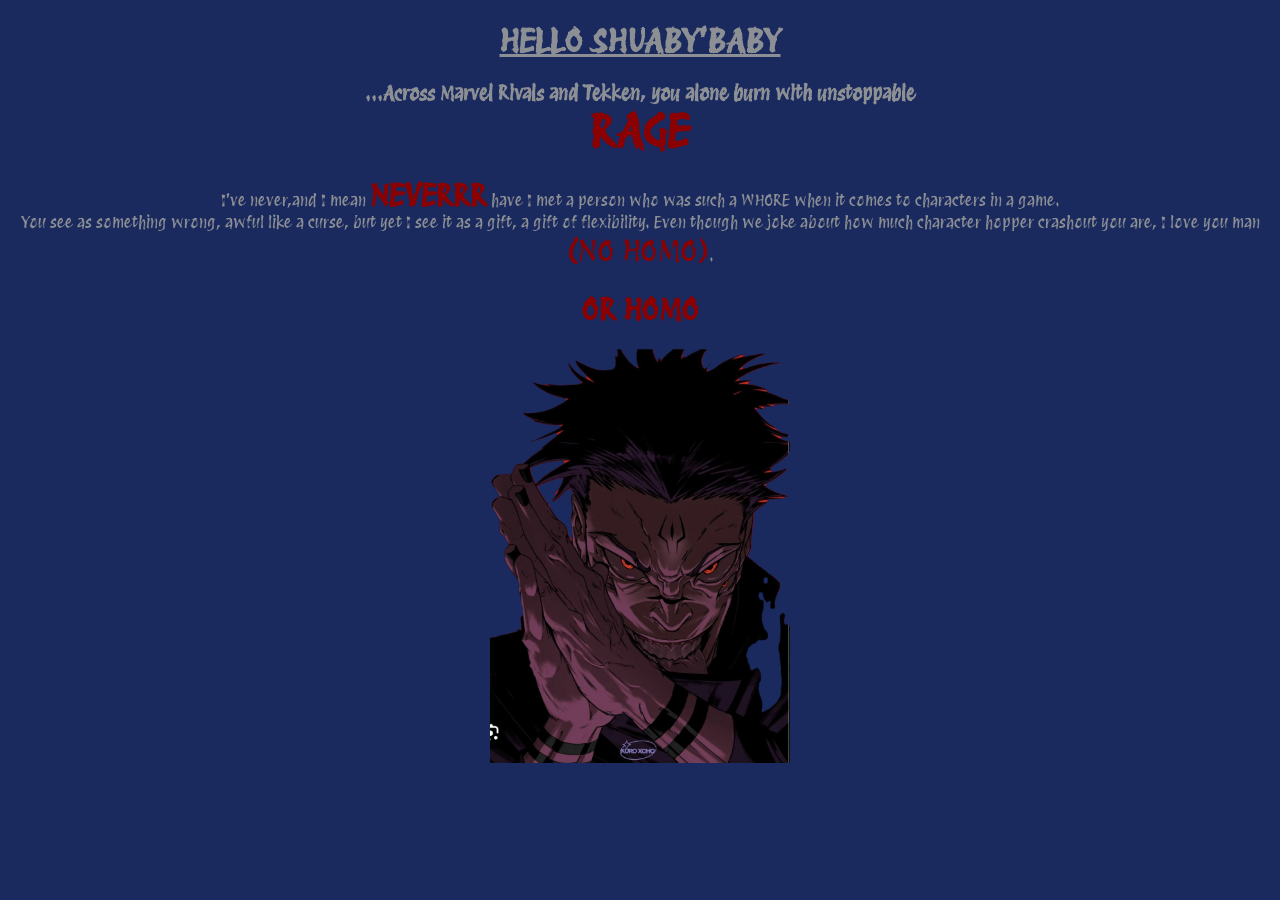
<file: xade.html>
<!DOCTYPE html>

<html>
<head>
  <meta http-equiv="CONTENT-TYPE" content="text/html; charset=UTF-8">
  <link rel="stylesheet" href="+style.css"/>
  <meta name="viewport" content="width=device-width, initial-scale=1.0">
  <link rel="preconnect" href="https://fonts.googleapis.com">
<link rel="preconnect" href="https://fonts.gstatic.com" crossorigin>
<link href="https://fonts.googleapis.com/css2?family=Permanent+Marker&family=Protest+Revolution&display=swap" rel="stylesheet">
  <title>Xade</title>
</head>
<body>
  <h1><ins>
    HELLO SHUABY'BABY
  </ins>
  </h1>
  <h3>...Across Marvel Rivals and Tekken, you alone burn with unstoppable 
    <br>
    <span class="blend"><strong>RAGE</strong></span></h3>
  <p>I've never,and I mean <span class="big"><strong>NEVERRR</strong></span> have I met a person who was such a WHORE when it comes to characters in a game.
    <br>
You see as something wrong, awful like a curse, but yet I see it as a gift, a gift of flexibility. Even though we joke about how much character hopper crashout you are, I love you man <span class="big">(NO HOMO)</span>. </p>
  <h1><span class=big>OR HOMO</span>
    
  </h1>
  
  <img src="Sukuna.png" alt="sukuna" width="300">
</body>
</html>
</file>
<file: +style.css>
body{background-color: #1A2A5E;
  color:#8C8F94;
  font-family: Protest Revolution;
  text-align: center;
}
.blend{
  color:#8B0000;
  font-size: 45px;
}
.big{
  font-size: 30px;
  color:#8B0000
}
</file>
